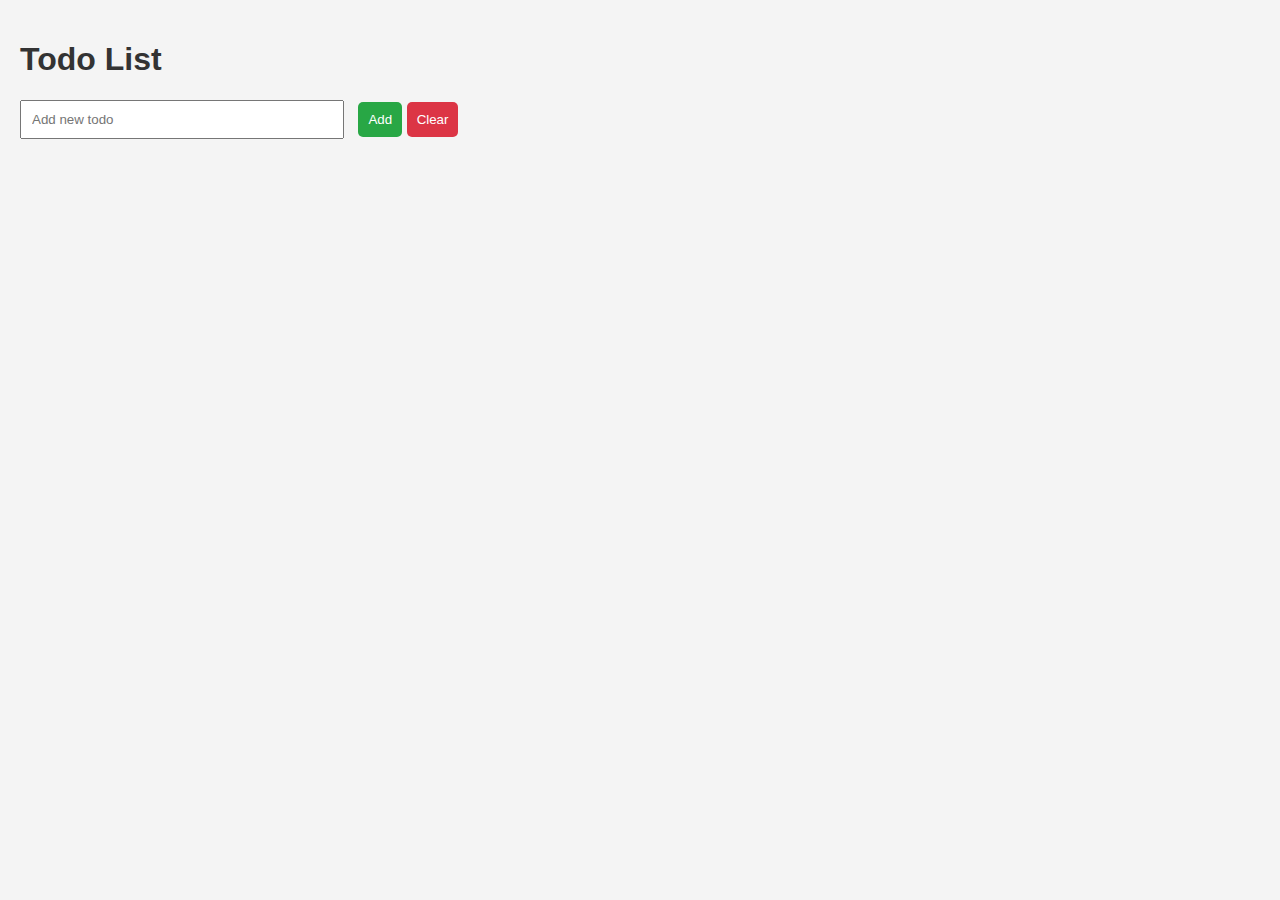
<file: Stage 1/index.html>
<!DOCTYPE html>
<html lang="en">
<head>
  <meta charset="UTF-8" />
  <meta name="viewport" content="width=device-width, initial-scale=1" />
  <title>Todo App Vanilla JS</title>
  <link rel="stylesheet" href="./style.css" />
</head>

<body>
  <h1>Todo List</h1>
  <input type="text" id="todo-input" placeholder="Add new todo" />
  <button id="add-todo">Add</button>
  <button id="clear-todo" class="danger">Clear</button>
  <ul id="todo-list"></ul>

  <script type="module" src="./src/main.js"></script>
</body>

<div id="confirm-modal" class="modal">
  <div class="modal-content">
    <p>Are you sure you want to clear all todos?</p>
    <button id="confirm-yes">Yes</button>
    <button id="confirm-no" class="danger">No</button>
  </div>
</div>

</html>
</file>
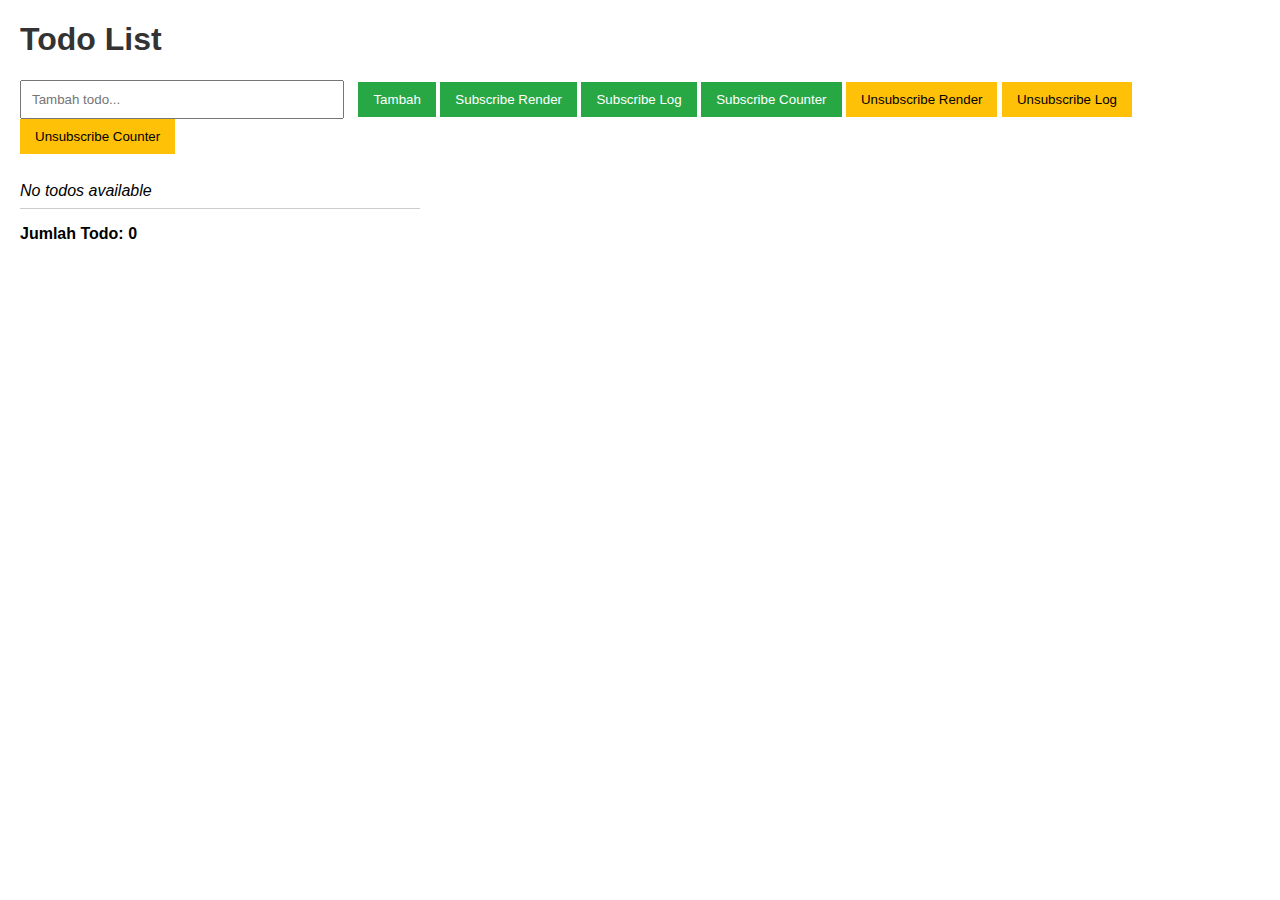
<file: Stage 3/index.html>
<!DOCTYPE html>
<html lang="en">
<head>
    <meta charset="UTF-8">
    <meta name="viewport" content="width=device-width, initial-scale=1.0">
    <title>Observer Pattern</title>

    <style>
        body {
            font-family: Arial, sans-serif;
            margin: 20px;
        }
        h1 {
            color: #333;
        }
        input[type="text"] {
            padding: 10px;
            width: 300px;
            margin-right: 10px;
        }
        button {
            padding: 10px 15px;
            background-color: #28a745;
            color: white;
            border: none;
            cursor: pointer;
        }
        button:hover {
            background-color: #218838;
        }
        ul {
            list-style-type: none;
            padding: 0;
        }
        li {
            padding: 8px 0;
            border-bottom: 1px solid #ccc;
        }
        li button {
            margin-left: 10px;
            background-color: #dc3545;
            color: white;
            border: none;
            cursor: pointer;
        }
        li button:hover {
            background-color: #c82333;
        }
        .unsubscribe {
            background-color: #ffc107;
            color: black;
        }
        .unsubscribe:hover {
            background-color: #e0a800;
        }
        #todo-list {
            max-width: 400px;
            margin-top: 20px;
        }
        #todo-count {
            margin-top: 10px;
            font-weight: bold;
        }
    </style>
</head>
<body>
    <h1>Todo List</h1>
    <input type="text" id="todo-input" placeholder="Tambah todo..." />
    <button id="add-todo">Tambah</button>

    <button id="subscribe-ui">Subscribe Render</button>
    <button id="subscribe-log">Subscribe Log</button>
    <button id="subscribe-counter">Subscribe Counter</button>

    <button class='unsubscribe' id="unsubscribe-ui">Unsubscribe Render</button>
    <button class='unsubscribe' id="unsubscribe-log">Unsubscribe Log</button>
    <button class='unsubscribe' id="unsubscribe-counter">Unsubscribe Counter</button>

    <ul id="todo-list"></ul>
    <p id="todo-count">Jumlah Todo: 0</p>


    <script src="main.js"></script>
</body>
</html>
</file>
<file: Stage 1/style.css>
body {
    font-family: Arial, sans-serif;
    margin: 0;
    padding: 20px;
    background-color: #f4f4f4;
  }

  h1 {
    color: #333;
  }

  input[type="text"] {
    padding: 10px;
    width: 300px;
    margin-right: 10px;
  }

  button {
    background-color: #28a745;
    color: white;
    border: none;
    cursor: pointer;
    border-radius: 5px;
    padding: 10px;
  }

  .danger {
    background-color: #dc3545;
  }

  button:hover {
    background-color: #218838;
  }

  .danger:hover {
    background-color: #66000a;
  }

  ul {
    list-style-type: none;
    padding: 0;
  }

  li {
    background-color: #fff;
    margin-top: 10px;
    padding: 10px;
    border-radius: 5px;
    display: flex;
    justify-content: space-between;
    transition: background-color 0.2s ease;
  }

  li:hover {
    background-color: lightgray;
    cursor: pointer;
  }

  .dragging {
    opacity: 0.9;
  }

.modal {
  position: fixed;
  inset: 0;
  background: rgba(0, 0, 0, 0.5);
  display: grid;
  place-items: center;
  z-index: 999;
  opacity: 0;
  pointer-events: none;
  transition: opacity 0.3s ease;
}

.modal.show {
  opacity: 1;
  pointer-events: all;
}

.modal-content {
  background: #fff;
  padding: 1.5rem 2rem;
  border-radius: 8px;
  text-align: center;
  box-shadow: 0 4px 20px rgba(0, 0, 0, 0.3);
  transform: scale(0.95);
  transition: transform 0.3s ease;
}

.modal.show .modal-content {
  transform: scale(1);
}
</file>
